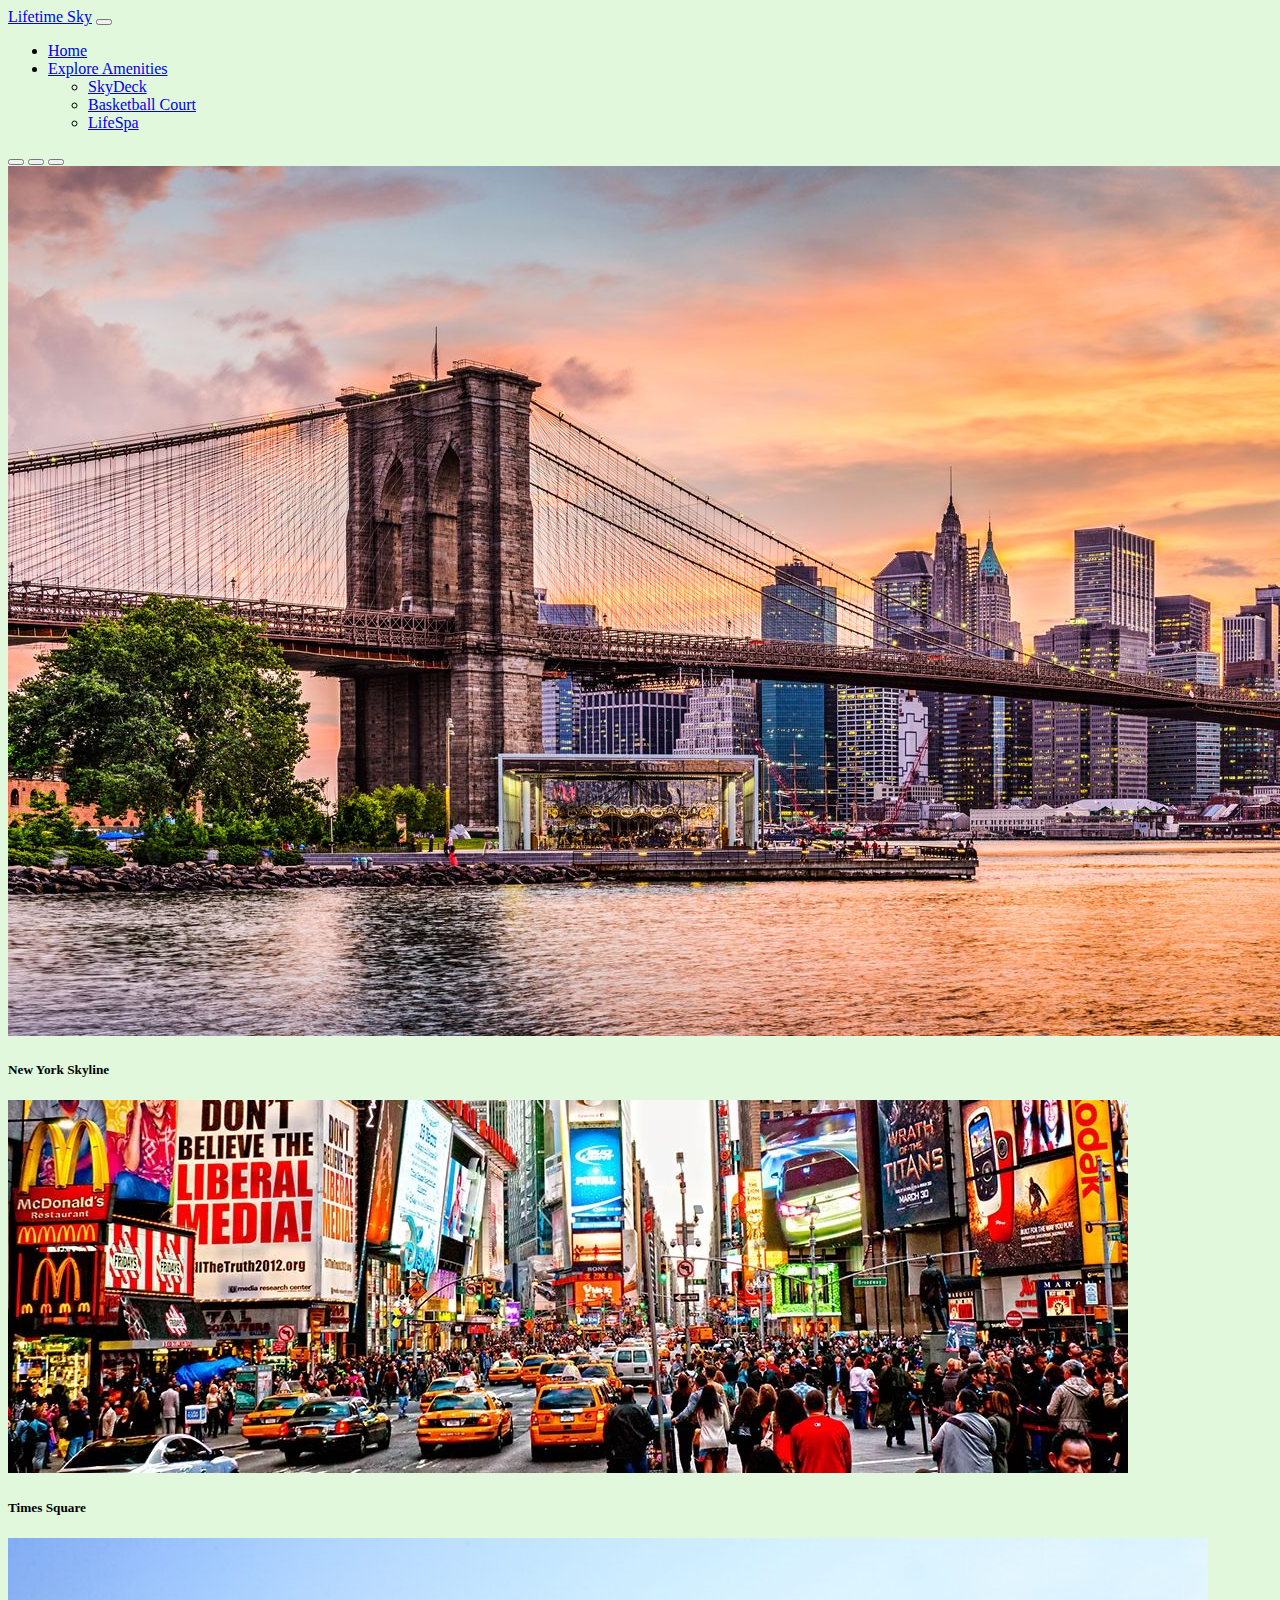
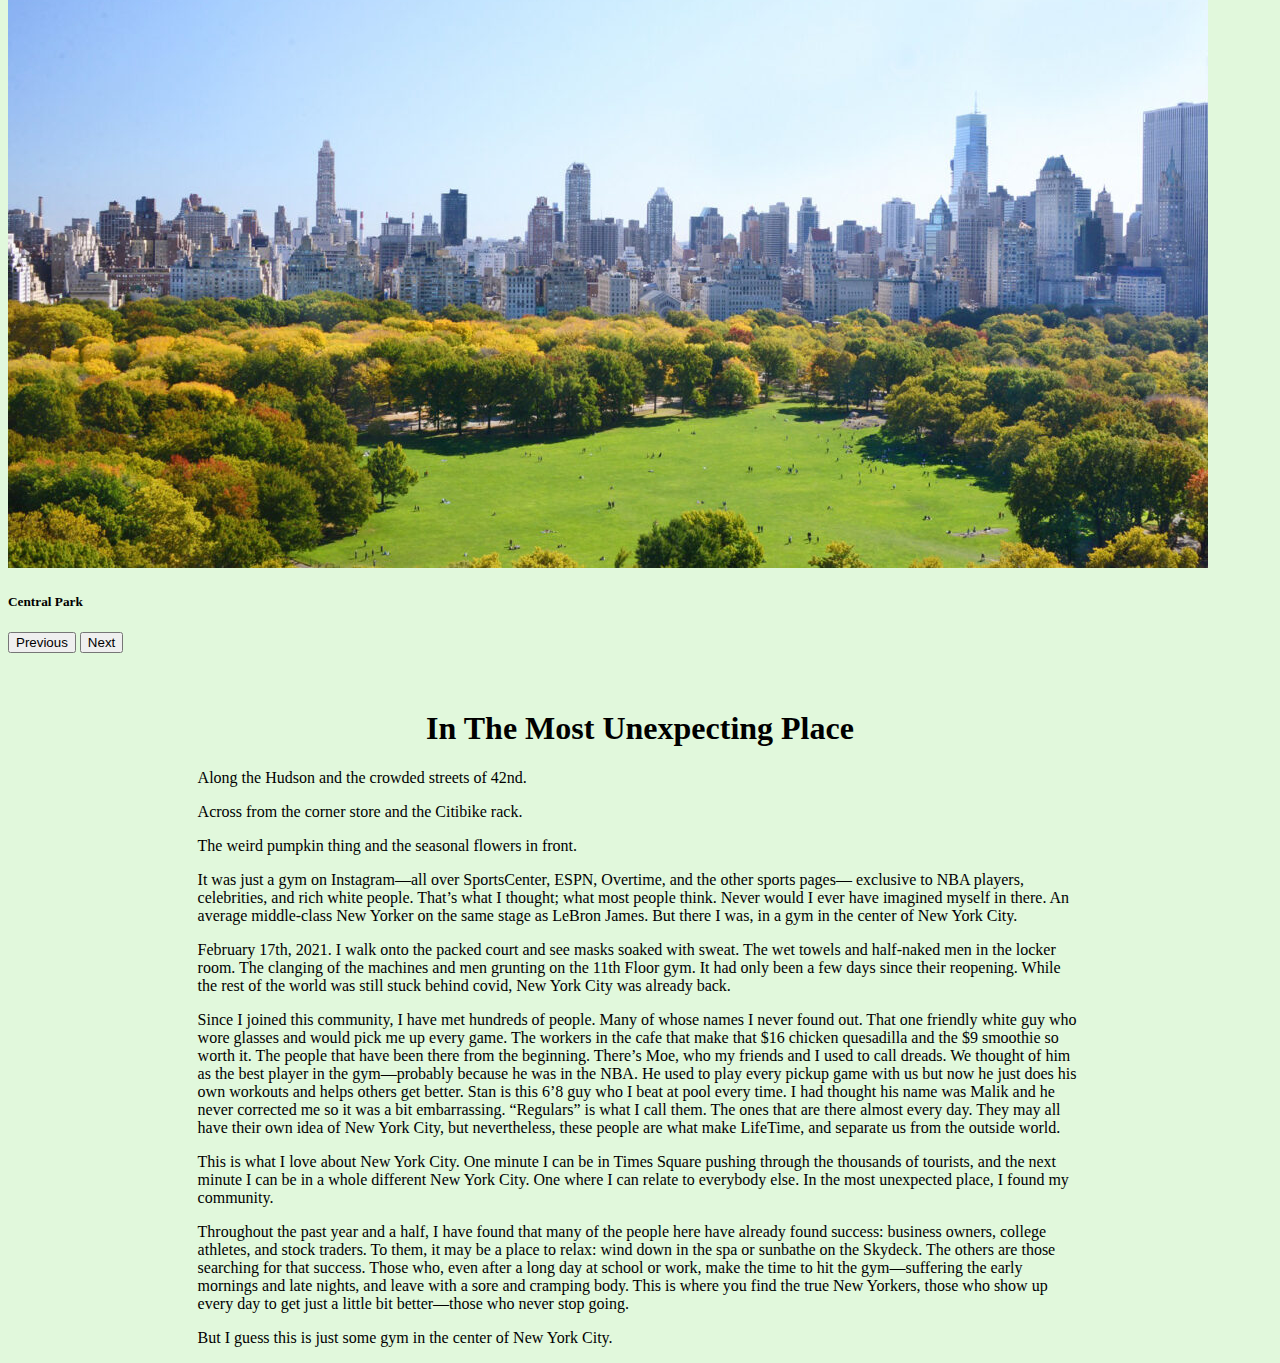
<file: homepage/index.html>
<!DOCTYPE html>

<html lang="en">
    <head>
        <link href="https://cdn.jsdelivr.net/npm/bootstrap@5.0.2/dist/css/bootstrap.min.css" rel="stylesheet" integrity="sha384-EVSTQN3/azprG1Anm3QDgpJLIm9Nao0Yz1ztcQTwFspd3yD65VohhpuuCOmLASjC" crossorigin="anonymous">
        <script src="https://cdn.jsdelivr.net/npm/bootstrap@5.0.2/dist/js/bootstrap.bundle.min.js" integrity="sha384-MrcW6ZMFYlzcLA8Nl+NtUVF0sA7MsXsP1UyJoMp4YLEuNSfAP+JcXn/tWtIaxVXM" crossorigin="anonymous"></script>
        <link href="styles.css" rel="stylesheet">
        <title>My Webpage</title>
    </head>
    <body>
        <nav class="navbar navbar-expand-lg navbar-light bg-light">
            <div class="container-fluid">
              <a class="navbar-brand" href="#">Lifetime Sky</a>
              <button class="navbar-toggler" type="button" data-bs-toggle="collapse" data-bs-target="#navbarSupportedContent" aria-controls="navbarSupportedContent" aria-expanded="false" aria-label="Toggle navigation">
                <span class="navbar-toggler-icon"></span>
              </button>
              <div class="collapse navbar-collapse" id="navbarSupportedContent">
                <ul class="navbar-nav me-auto mb-2 mb-lg-0">
                  <li class="nav-item">
                    <a class="nav-link active" aria-current="page" href="index.html">Home</a>
                  </li>
                  <li class="nav-item dropdown">
                    <a class="nav-link dropdown-toggle" href="#" id="navbarDropdown" role="button" data-bs-toggle="dropdown" aria-expanded="false">
                      Explore Amenities
                    </a>
                    <ul class="dropdown-menu" aria-labelledby="navbarDropdown">
                      <li><a class="dropdown-item" href="SkyDeck.html">SkyDeck</a></li>
                      <li><a class="dropdown-item" href="BasketballCourt.html">Basketball Court</a></li>
                      <li><a class="dropdown-item" href="LifeSpa.html">LifeSpa</a></li>
                    </ul>
                  </li>
                </ul>
              </div>
            </div>
          </nav>
        <div id="carouselExampleCaptions" class="carousel slide" data-bs-ride="carousel">
            <div class="carousel-indicators">
              <button type="button" data-bs-target="#carouselExampleCaptions" data-bs-slide-to="0" class="active" aria-current="true" aria-label="Slide 1"></button>
              <button type="button" data-bs-target="#carouselExampleCaptions" data-bs-slide-to="1" aria-label="Slide 2"></button>
              <button type="button" data-bs-target="#carouselExampleCaptions" data-bs-slide-to="2" aria-label="Slide 3"></button>
            </div>
            <div class="carousel-inner">
              <div class="carousel-item active">
                <img src="New-York-Landmarks.jpg" class="d-block w-100" alt="New York Skyline">
                <div class="carousel-caption d-none d-md-block">
                  <h5>New York Skyline</h5>
                </div>
              </div>
              <div class="carousel-item">
                <img src="times-square.jpg.avif" class="d-block w-100" alt="Times Square">
                <div class="carousel-caption d-none d-md-block">
                  <h5>Times Square</h5>
                </div>
              </div>
              <div class="carousel-item">
                <img src="centralpark.jpg" class="d-block w-100" alt="Central Park">
                <div class="carousel-caption d-none d-md-block">
                  <h5>Central Park</h5>
                </div>
              </div>
            </div>
            <button class="carousel-control-prev" type="button" data-bs-target="#carouselExampleCaptions" data-bs-slide="prev">
              <span class="carousel-control-prev-icon" aria-hidden="true"></span>
              <span class="visually-hidden">Previous</span>
            </button>
            <button class="carousel-control-next" type="button" data-bs-target="#carouselExampleCaptions" data-bs-slide="next">
              <span class="carousel-control-next-icon" aria-hidden="true"></span>
              <span class="visually-hidden">Next</span>
            </button>
          </div>
        </div>
        <br><br>
        <h1>In The Most Unexpecting Place</h1>
        <div id="text" class="text">
            <p>Along the Hudson and the crowded streets of 42nd.
                <br></p>
            </div>
        <div id="text" class="text">
            <p>Across from the corner store and the Citibike rack.
                <br></p>
            </div>
        <div id="text" class="text">
            <p>The weird pumpkin thing and the seasonal flowers in front.
                <br></p>
            </div>
        <div id="text" class="text">
            <p>It was just a gym on Instagram—all over SportsCenter, ESPN, Overtime, and the other sports pages— exclusive to NBA players, celebrities, and rich white people. That’s what I thought; what most people think. Never would I ever have imagined myself in there. An average middle-class New Yorker on the same stage as LeBron James. But there I was, in a gym in the center of New York City.
                <br></p>
            </div>
        <div id="text" class="text">
            <p>February 17th, 2021. I walk onto the packed court and see masks soaked with sweat. The wet towels and half-naked men in the locker room. The clanging of the machines and men grunting on the 11th Floor gym. It had only been a few days since their reopening. While the rest of the world was still stuck behind covid, New York City was already back.
                <br></p>
            </div>
        <div id="text" class="text">
            <p>Since I joined this community, I have met hundreds of people. Many of whose names I never found out. That one friendly white guy who wore glasses and would pick me up every game. The workers in the cafe that make that $16 chicken quesadilla and the $9 smoothie so worth it. The people that have been there from the beginning. There’s Moe, who my friends and I used to call dreads. We thought of him as the best player in the gym—probably because he was in the NBA. He used to play every pickup game with us but now he just does his own workouts and helps others get better. Stan is this 6’8 guy who I beat at pool every time. I had thought his name was Malik and he never corrected me so it was a bit embarrassing. “Regulars” is what I call them. The ones that are there almost every day. They may all have their own idea of New York City, but nevertheless, these people are what make LifeTime, and separate us from the outside world.
                <br></p>
            </div>
        <div id="text" class="text">
            <p>This is what I love about New York City. One minute I can be in Times Square pushing through the thousands of tourists, and the next minute I can be in a whole different New York City. One where I can relate to everybody else. In the most unexpected place, I found my community.
                <br></p>
            </div>
        <div id="text" class="text">
            <p>Throughout the past year and a half, I have found that many of the people here have already found success: business owners, college athletes, and stock traders. To them, it may be a place to relax: wind down in the spa or sunbathe on the Skydeck. The others are those searching for that success. Those who, even after a long day at school or work, make the time to hit the gym—suffering the early mornings and late nights, and leave with a sore and cramping body. This is where you find the true New Yorkers, those who show up every day to get just a little bit better—those who never stop going.
                <br></p>
            </div>
        <div id=""text" class="text">
            <p>But I guess this is just some gym in the center of New York City.
                <br></p>
            </div>
    </body>
</html>
</file>
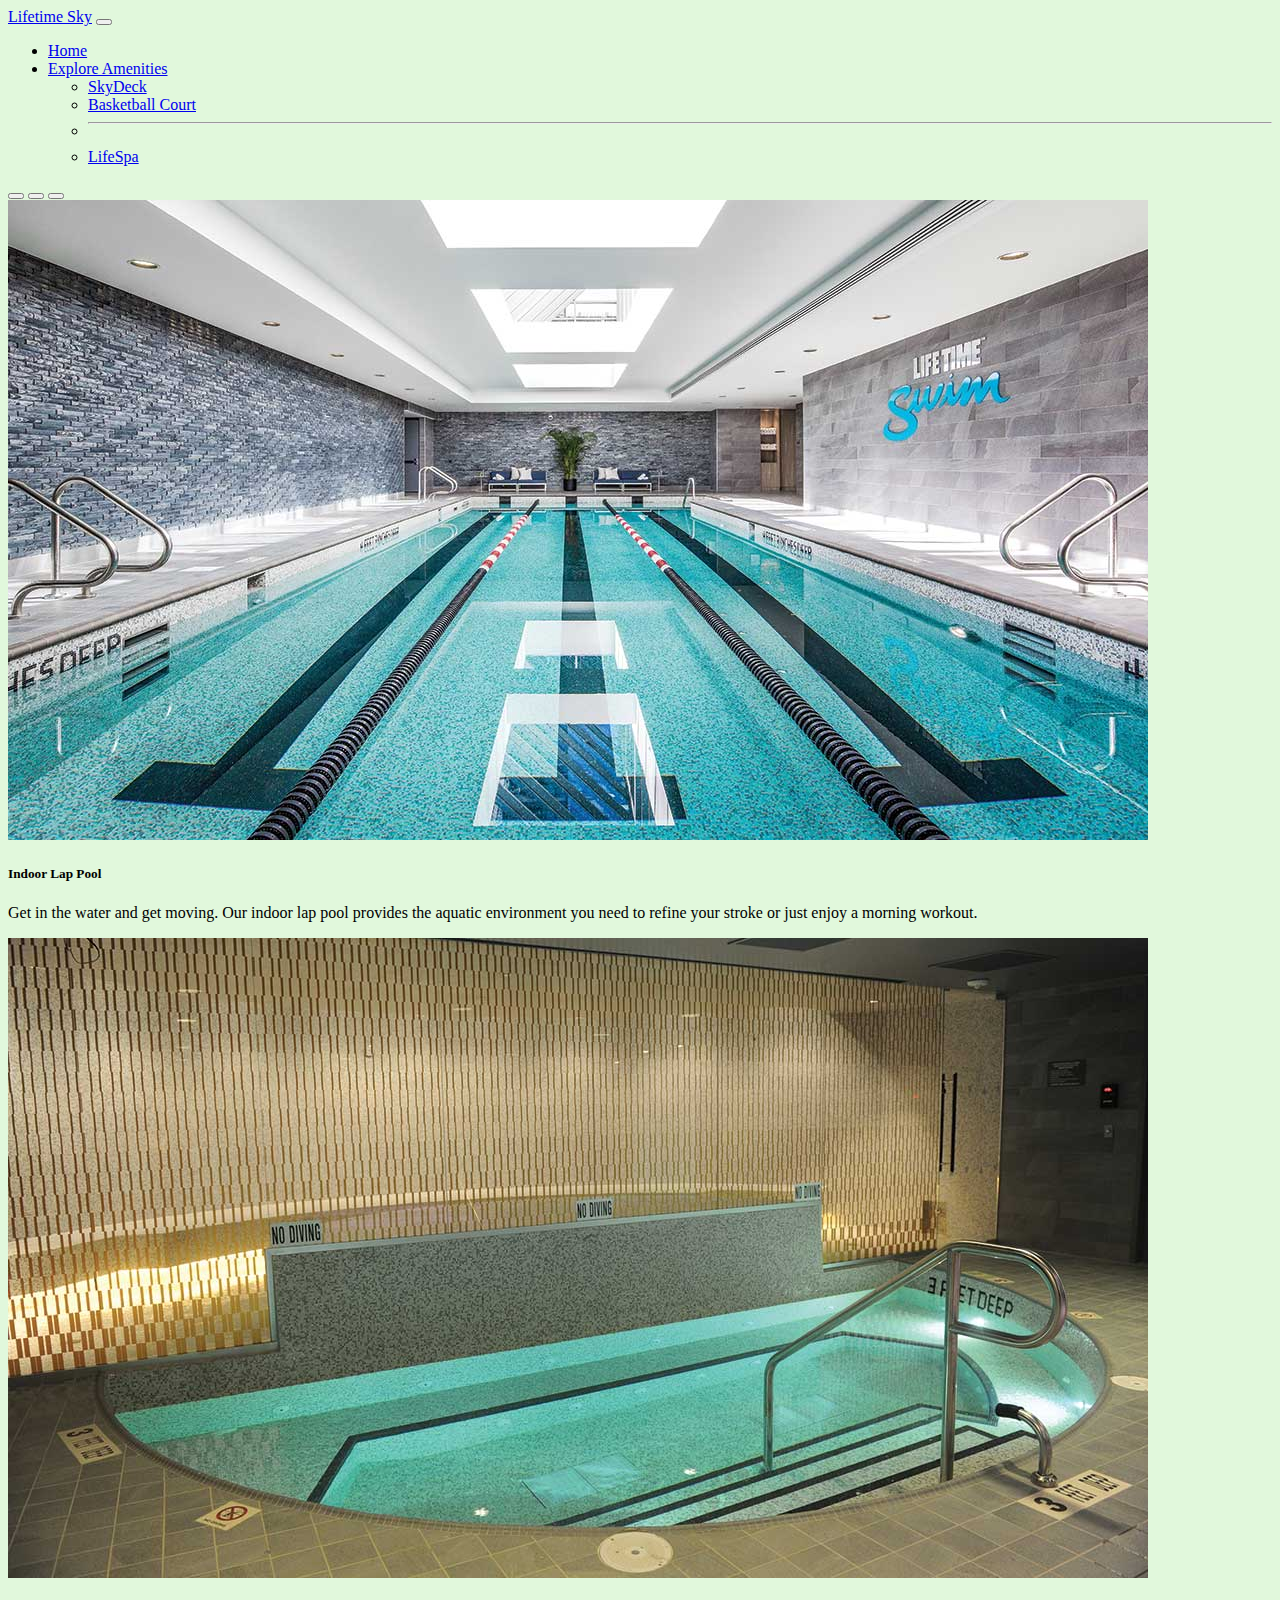
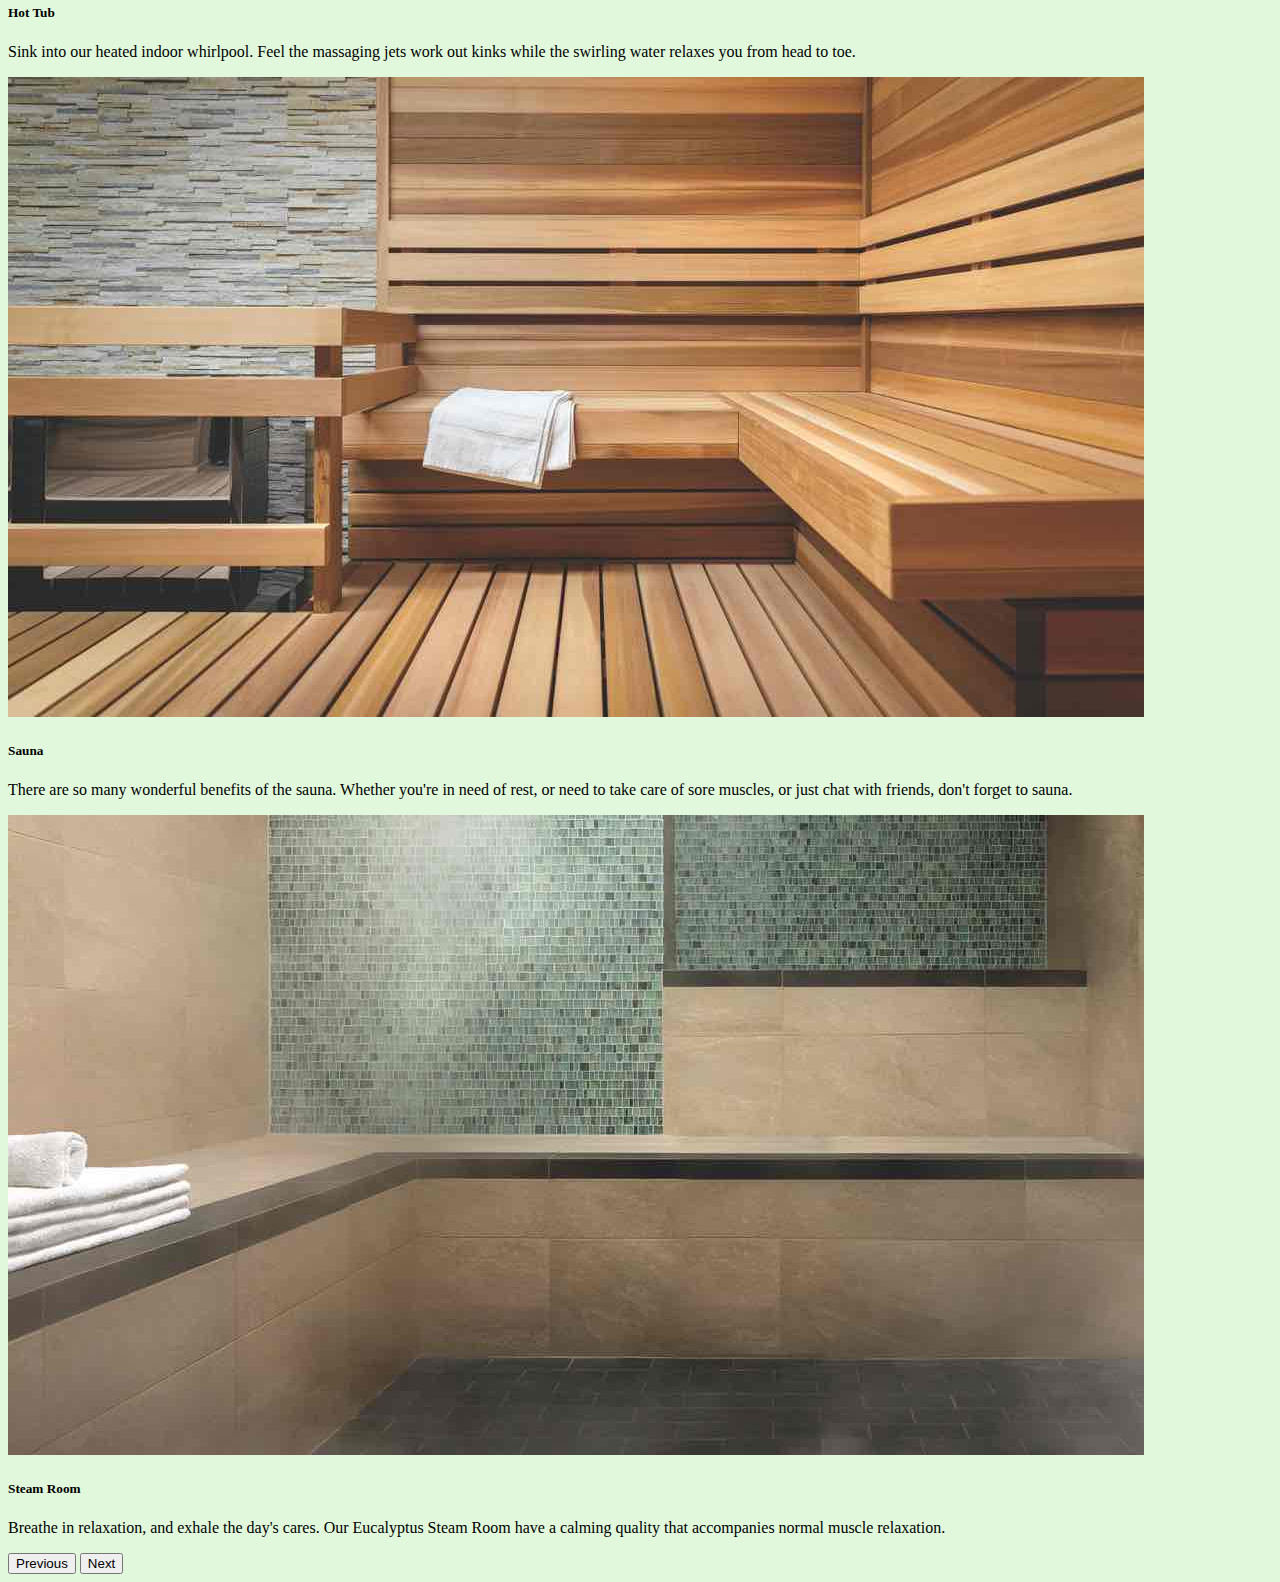
<file: homepage/LifeSpa.html>
<!DOCTYPE html>

<html lang="en">
    <head>
        <link href="https://cdn.jsdelivr.net/npm/bootstrap@5.0.2/dist/css/bootstrap.min.css" rel="stylesheet" integrity="sha384-EVSTQN3/azprG1Anm3QDgpJLIm9Nao0Yz1ztcQTwFspd3yD65VohhpuuCOmLASjC" crossorigin="anonymous">
        <script src="https://cdn.jsdelivr.net/npm/bootstrap@5.0.2/dist/js/bootstrap.bundle.min.js" integrity="sha384-MrcW6ZMFYlzcLA8Nl+NtUVF0sA7MsXsP1UyJoMp4YLEuNSfAP+JcXn/tWtIaxVXM" crossorigin="anonymous"></script>
        <link href="styles.css" rel="stylesheet">
    </head>
    <body>
        <nav class="navbar navbar-expand-lg navbar-light bg-light">
            <div class="container-fluid">
              <a class="navbar-brand" href="#">Lifetime Sky</a>
              <button class="navbar-toggler" type="button" data-bs-toggle="collapse" data-bs-target="#navbarSupportedContent" aria-controls="navbarSupportedContent" aria-expanded="false" aria-label="Toggle navigation">
                <span class="navbar-toggler-icon"></span>
              </button>
              <div class="collapse navbar-collapse" id="navbarSupportedContent">
                <ul class="navbar-nav me-auto mb-2 mb-lg-0">
                  <li class="nav-item">
                    <a class="nav-link active" aria-current="page" href="index.html">Home</a>
                  </li>
                  <li class="nav-item dropdown">
                    <a class="nav-link dropdown-toggle" href="#" id="navbarDropdown" role="button" data-bs-toggle="dropdown" aria-expanded="false">
                      Explore Amenities
                    </a>
                    <ul class="dropdown-menu" aria-labelledby="navbarDropdown">
                      <li><a class="dropdown-item" href="SkyDeck.html">SkyDeck</a></li>
                      <li><a class="dropdown-item" href="BasketballCourt.html">Basketball Court</a></li>
                      <li><hr class="dropdown-divider"></li>
                      <li><a class="dropdown-item" href="LifeSpa.html">LifeSpa</a></li>
                    </ul>
                  </li>
                </ul>
              </div>
            </div>
          </nav>
          <div id="carouselExampleCaptions" class="carousel slide" data-bs-ride="carousel">
            <div class="carousel-indicators">
              <button type="button" data-bs-target="#carouselExampleCaptions" data-bs-slide-to="0" class="active" aria-current="true" aria-label="Slide 1"></button>
              <button type="button" data-bs-target="#carouselExampleCaptions" data-bs-slide-to="1" aria-label="Slide 2"></button>
              <button type="button" data-bs-target="#carouselExampleCaptions" data-bs-slide-to="2" aria-label="Slide 3"></button>
            </div>
            <div class="carousel-inner">
              <div class="carousel-item active">
                <img src="features-sky-indoor-pool.jpg" class="d-block w-100" alt="Indoor Pool">
                <div class="carousel-caption d-none d-md-block">
                  <h5>Indoor Lap Pool</h5>
                  <p>Get in the water and get moving. Our indoor lap pool provides the aquatic environment you need to refine your stroke or just enjoy a morning workout.</p>
                </div>
              </div>
              <div class="carousel-item">
                <img src="features-sky-hottub.jpg" class="d-block w-100" alt="Hot Tub">
                <div class="carousel-caption d-none d-md-block">
                  <h5>Hot Tub</h5>
                  <p>Sink into our heated indoor whirlpool. Feel the massaging jets work out kinks while the swirling water relaxes you from head to toe.</p>
                </div>
              </div>
              <div class="carousel-item">
                <img src="life-time-Relaxation-Spaces-Sauna.jpg" class="d-block w-100" alt="Sauna">
                <div class="carousel-caption d-none d-md-block">
                  <h5>Sauna</h5>
                  <p>There are so many wonderful benefits of the sauna. Whether you're in need of rest, or need to take care of sore muscles, or just chat with friends, don't forget to sauna.</p>
                </div>
              </div>
              <div class="carousel-item">
                <img src="life-time-Relaxation-Spaces-Steam-Room.jpg" class="d-block w-100" alt="Steam Room">
                <div class="carousel-caption d-none d-md-block">
                  <h5>Steam Room</h5>
                  <p>Breathe in relaxation, and exhale the day's cares. Our Eucalyptus Steam Room have a calming quality that accompanies normal muscle relaxation.</p>
                </div>
              </div>
            </div>
            <button class="carousel-control-prev" type="button" data-bs-target="#carouselExampleCaptions" data-bs-slide="prev">
              <span class="carousel-control-prev-icon" aria-hidden="true"></span>
              <span class="visually-hidden">Previous</span>
            </button>
            <button class="carousel-control-next" type="button" data-bs-target="#carouselExampleCaptions" data-bs-slide="next">
              <span class="carousel-control-next-icon" aria-hidden="true"></span>
              <span class="visually-hidden">Next</span>
            </button>
          </div>
    </body>
</file>
<file: homepage/styles.css>
body{
    background-color: #e1f8dc;
}

h1{
    font-family: times;
    text-align: center;
}

.text{
    font-family: times;
    width: 70%;
    margin: auto;
    text-indent: 0px;
}
</file>
